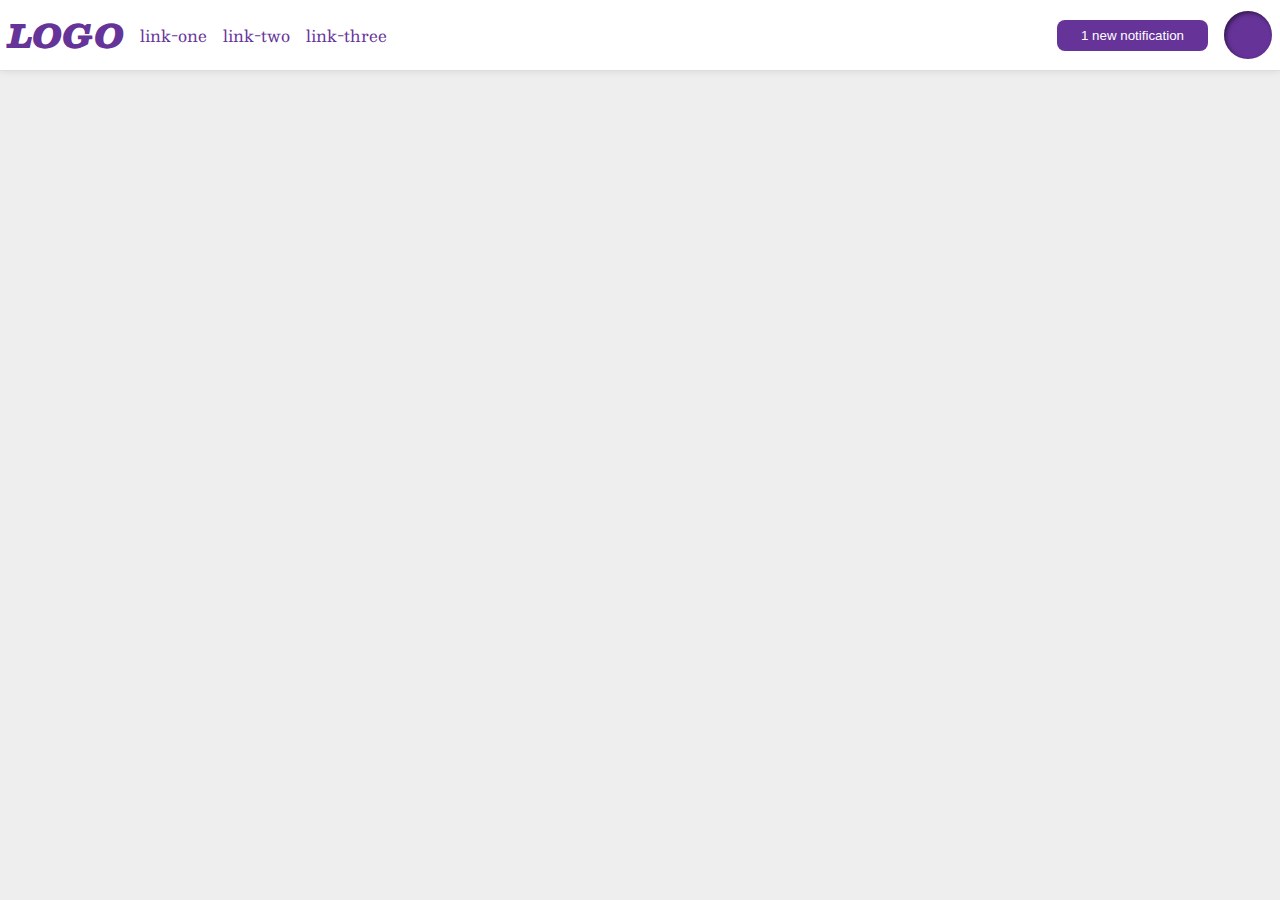
<file: foundations/flex/03-flex-header-2/index.html>
<!DOCTYPE html>
<html lang="en">
  <head>
    <meta charset="UTF-8">
    <meta http-equiv="X-UA-Compatible" content="IE=edge">
    <meta name="viewport" content="width=device-width, initial-scale=1.0">
    <title>Flex Header 2</title>
    <link rel="stylesheet" href="style.css">
  </head>
  <body>
    <div class="header">
      <div class="left">
        <!-- Left side of header -->
        <div class="logo">
          LOGO
        </div>
        <ul class="links">
          <li><a href="https://google.com">link-one</a></li>
          <li><a href="https://google.com">link-two</a></li>
          <li><a href="https://google.com">link-three</a></li>
        </ul>
      </div>

      <div class="right">
        <!-- Right side of header -->
        <button class="notifications">
          1 new notification
        </button>
        <div class="profile-image"></div>

      </div>
    </div>
  </body>
</html>
</file>
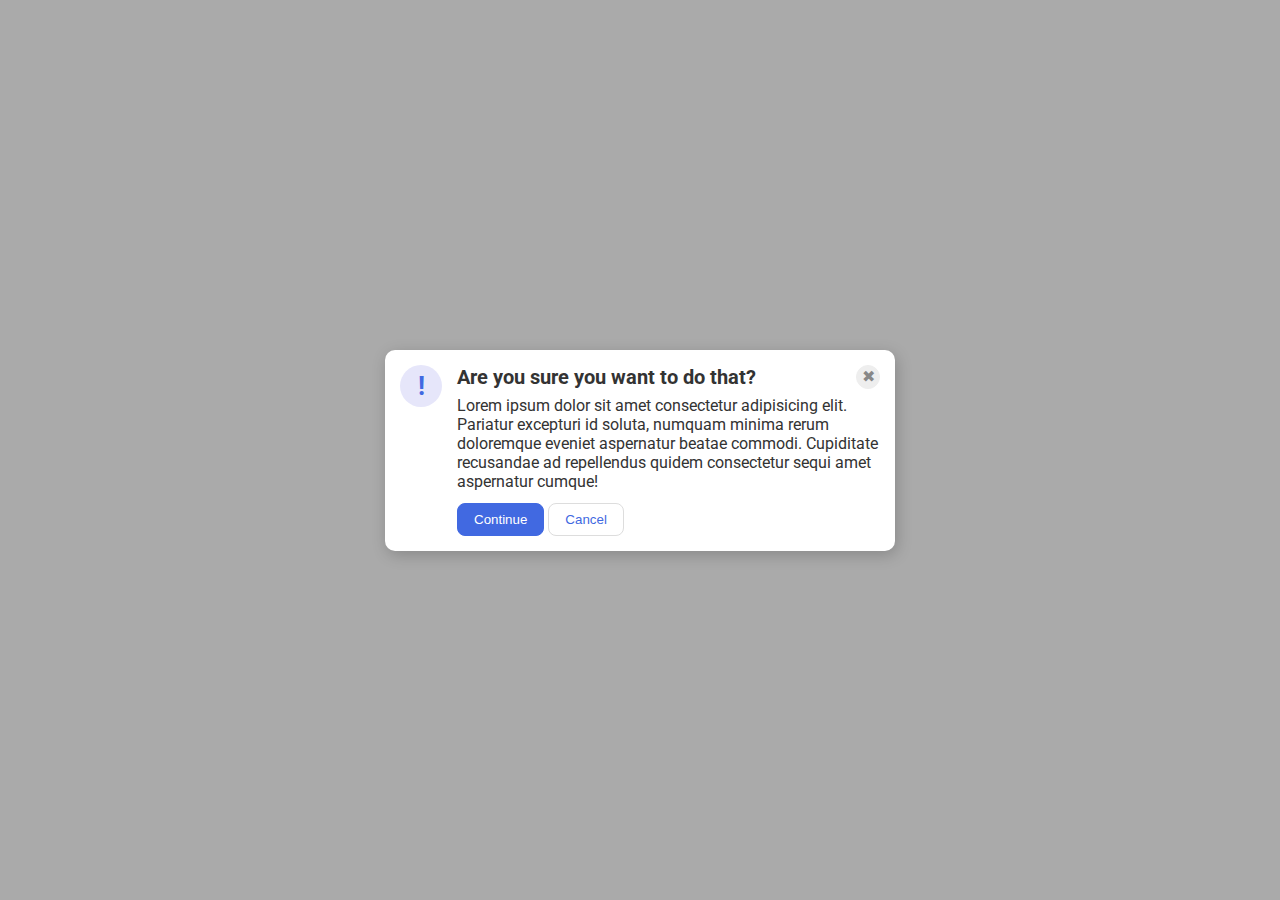
<file: foundations/flex/05-flex-modal/index.html>
<!DOCTYPE html>
<html lang="en">
  <head>
    <meta charset="UTF-8">
    <meta http-equiv="X-UA-Compatible" content="IE=edge">
    <meta name="viewport" content="width=device-width, initial-scale=1.0">
    <link rel="stylesheet" href="style.css">
    <title>Modal</title>
  </head>
  <body>
    <div class="modal">
      <div class="icon">!</div>
      <div class="main">
        <div class="header">Are you sure you want to do that?
          <button class="close-button">✖</button>
        </div>
        <div class="text">Lorem ipsum dolor sit amet consectetur adipisicing elit. Pariatur excepturi id soluta, numquam minima rerum doloremque eveniet aspernatur beatae commodi. Cupiditate recusandae ad repellendus quidem consectetur sequi amet aspernatur cumque!</div>
        <button class="continue">Continue</button>
        <button class="cancel">Cancel</button>
      </div>
    </div>
  </body>
</html>
</file>
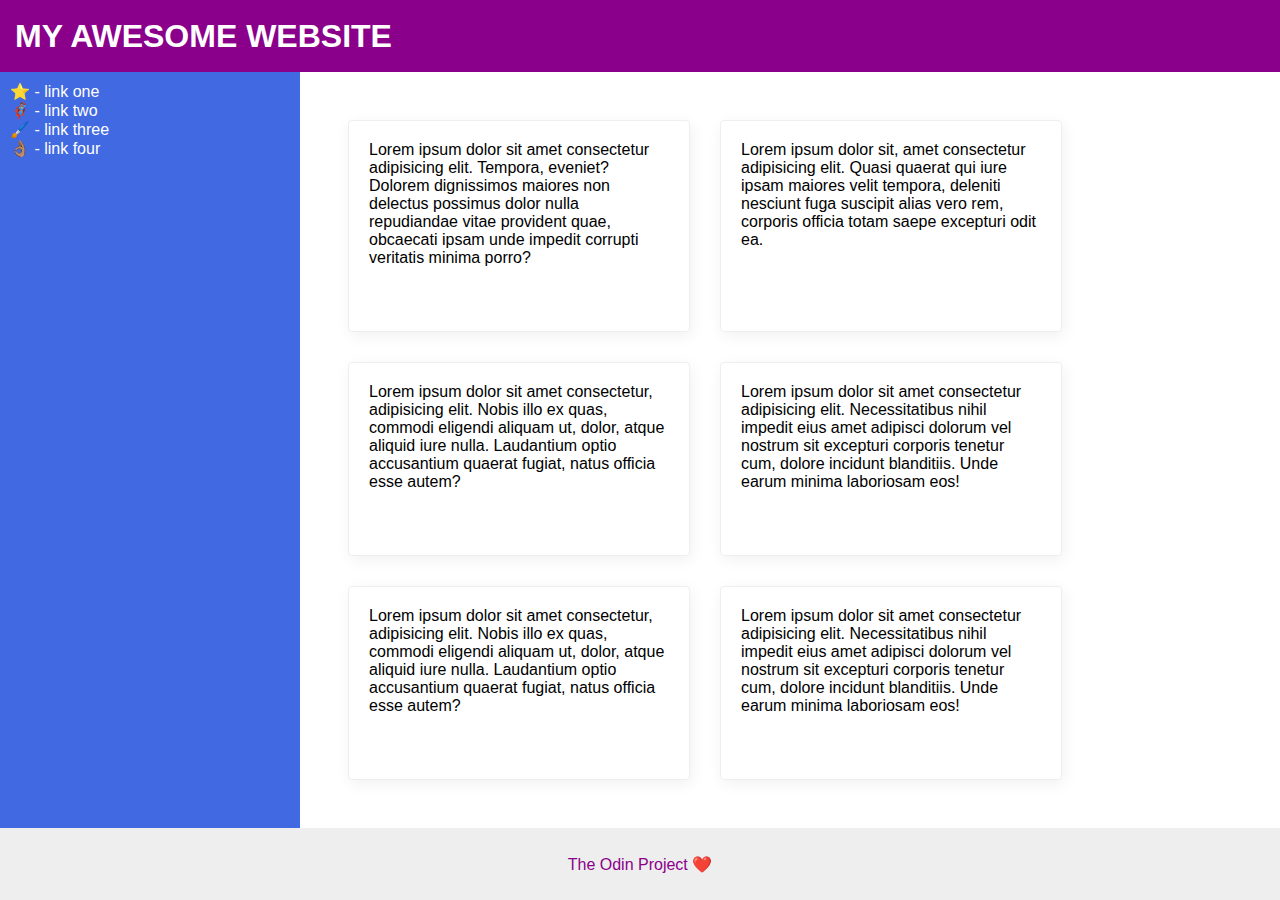
<file: foundations/flex/07-flex-layout-2/index.html>
<!DOCTYPE html>
<html lang="en">
  <head>
    <meta charset="UTF-8">
    <meta http-equiv="X-UA-Compatible" content="IE=edge">
    <meta name="viewport" content="width=device-width, initial-scale=1.0">
    <title>The Holy Grail</title>
    <link rel="stylesheet" href="style.css">
  </head>
  <body>
    <div class="header">
      MY AWESOME WEBSITE
    </div>
    
    <div class="main">
      <div class="sidebar">
        <ul>
          <li><a href="#">⭐ - link one</a></li>
          <li><a href="#">🦸🏽‍♂️ - link two</a></li>
          <li><a href="#">🖌️ - link three</a></li>
          <li><a href="#">👌🏽 - link four</a></li>
        </ul>
      </div>
  
      <div class="all_cards">
        <div class="card">Lorem ipsum dolor sit amet consectetur adipisicing elit. Tempora, eveniet? Dolorem dignissimos maiores non delectus possimus dolor nulla repudiandae vitae provident quae, obcaecati ipsam unde impedit corrupti veritatis minima porro?</div>
        <div class="card">Lorem ipsum dolor sit, amet consectetur adipisicing elit. Quasi quaerat qui iure ipsam maiores velit tempora, deleniti nesciunt fuga suscipit alias vero rem, corporis officia totam saepe excepturi odit ea.</div>
        <div class="card">Lorem ipsum dolor sit amet consectetur, adipisicing elit. Nobis illo ex quas, commodi eligendi aliquam ut, dolor, atque aliquid iure nulla. Laudantium optio accusantium quaerat fugiat, natus officia esse autem?</div>
        <div class="card">Lorem ipsum dolor sit amet consectetur adipisicing elit. Necessitatibus nihil impedit eius amet adipisci dolorum vel nostrum sit excepturi corporis tenetur cum, dolore incidunt blanditiis. Unde earum minima laboriosam eos!</div>
        <div class="card">Lorem ipsum dolor sit amet consectetur, adipisicing elit. Nobis illo ex quas, commodi eligendi aliquam ut, dolor, atque aliquid iure nulla. Laudantium optio accusantium quaerat fugiat, natus officia esse autem?</div>
        <div class="card">Lorem ipsum dolor sit amet consectetur adipisicing elit. Necessitatibus nihil impedit eius amet adipisci dolorum vel nostrum sit excepturi corporis tenetur cum, dolore incidunt blanditiis. Unde earum minima laboriosam eos!</div>
      </div>
    </div>
    <div class="footer">
      The Odin Project ❤️
    </div>
  </body>
</html>
</file>
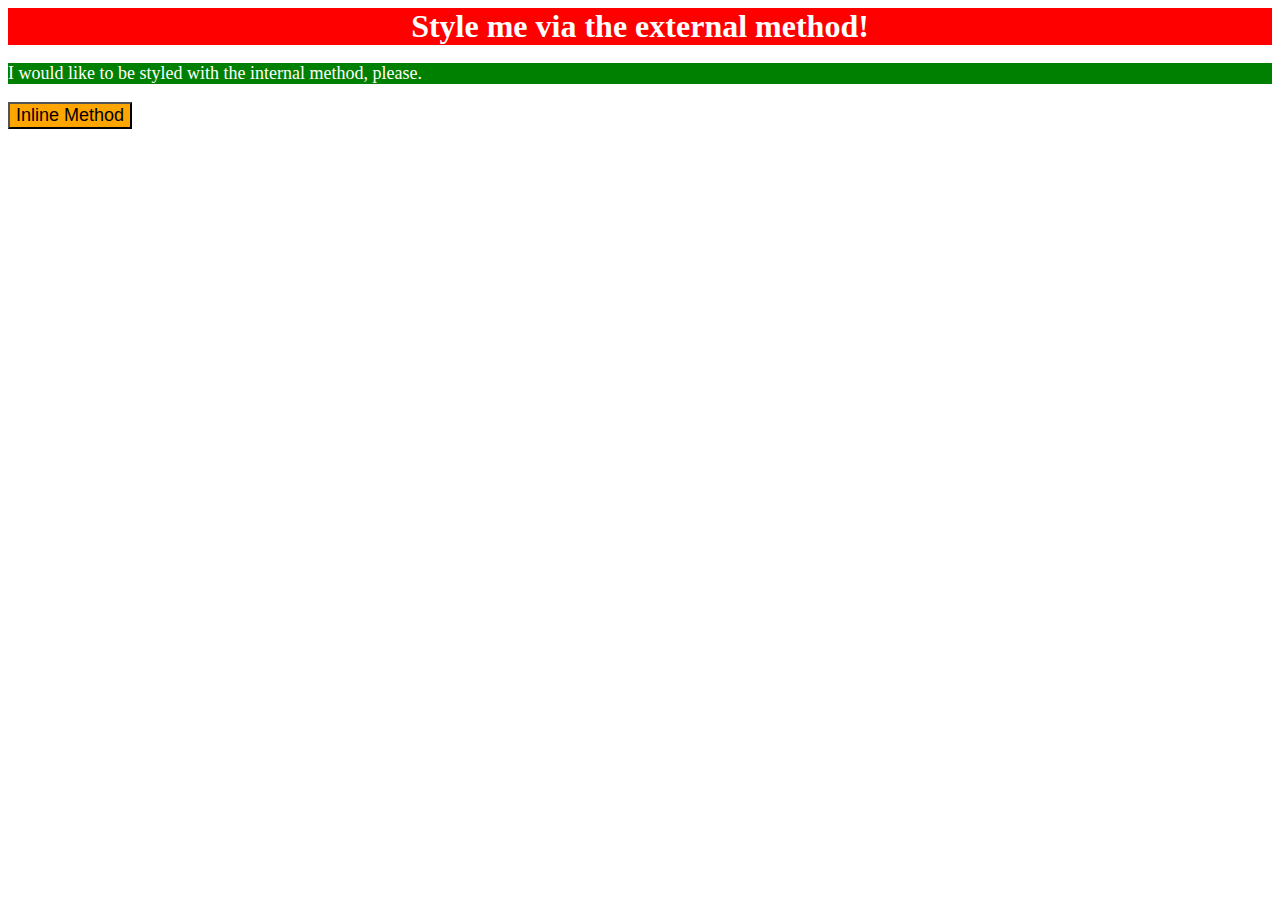
<file: foundations/intro-to-css/01-css-methods/index.html>
<!DOCTYPE html>
<html lang="en">
  <head>
    <meta charset="UTF-8">
    <meta http-equiv="X-UA-Compatible" content="IE=edge">
    <meta name="viewport" content="width=device-width, initial-scale=1.0">
    <title>Methods for Adding CSS</title>
    <link rel="stylesheet" href="style.css">

    <style>
      p{
          color: white;
          background-color: green;
          font-size: 18px;
      }
  </style>
  </head>
  <body>
    <div>Style me via the external method!</div>
    <p>I would like to be styled with the internal method, please.</p>
    <button style="background-color:orange; font-size:18px;">Inline Method</button>
  </body>
</html>
</file>
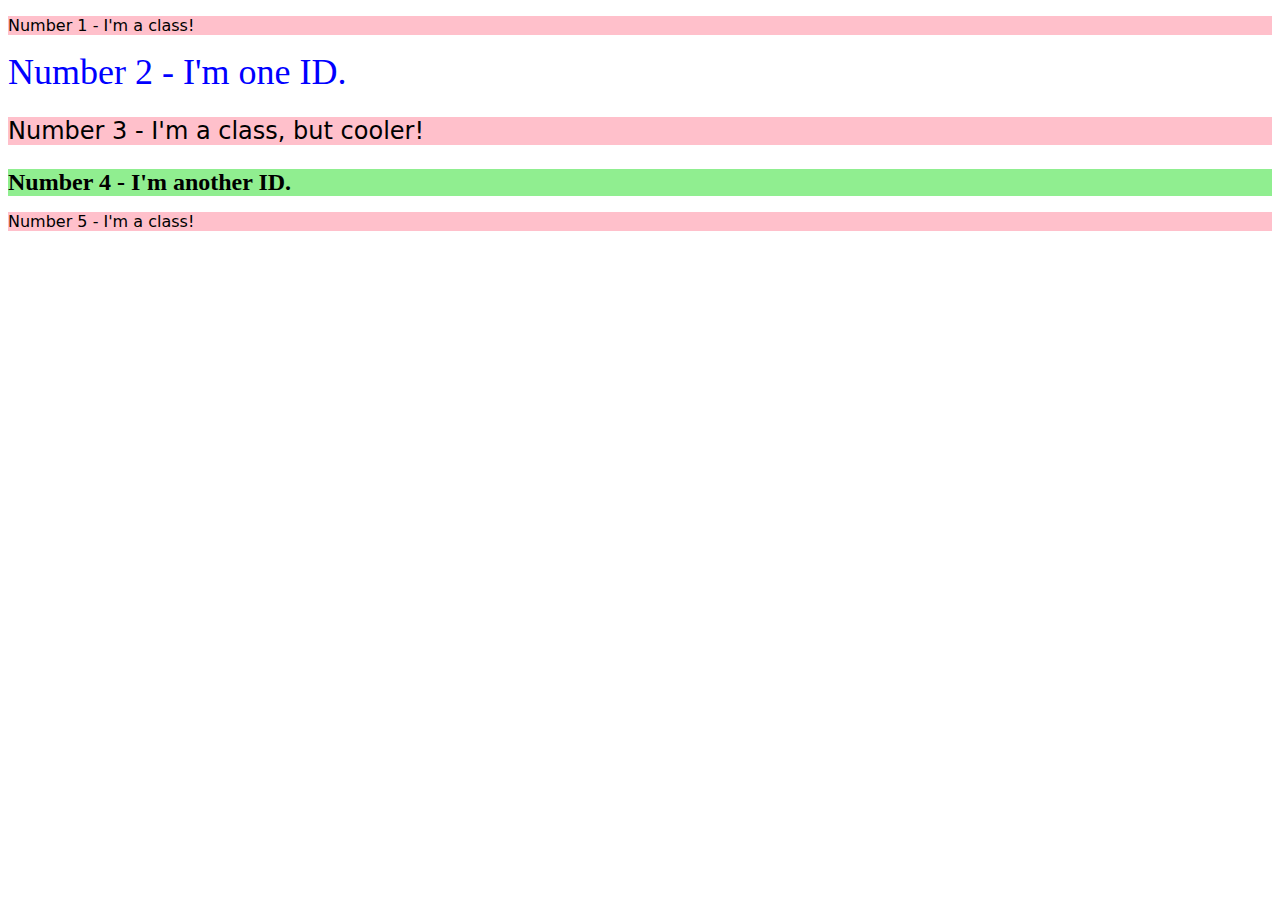
<file: foundations/intro-to-css/02-class-id-selectors/index.html>
<!DOCTYPE html>
<html lang="en">
  <head>
    <meta charset="UTF-8">
    <meta http-equiv="X-UA-Compatible" content="IE=edge">
    <meta name="viewport" content="width=device-width, initial-scale=1.0">
    <title>Class and ID Selectors</title>
    <link rel="stylesheet" href="style.css">
  </head>
  <body>
    <p class="odd">Number 1 - I'm a class!</p>
    <div id="two">Number 2 - I'm one ID.</div>
    <p class="odd" id="three">Number 3 - I'm a class, but cooler!</p>
    <div id="four">Number 4 - I'm another ID.</div>
    <p class="odd">Number 5 - I'm a class!</p>
  </body>
</html>
</file>
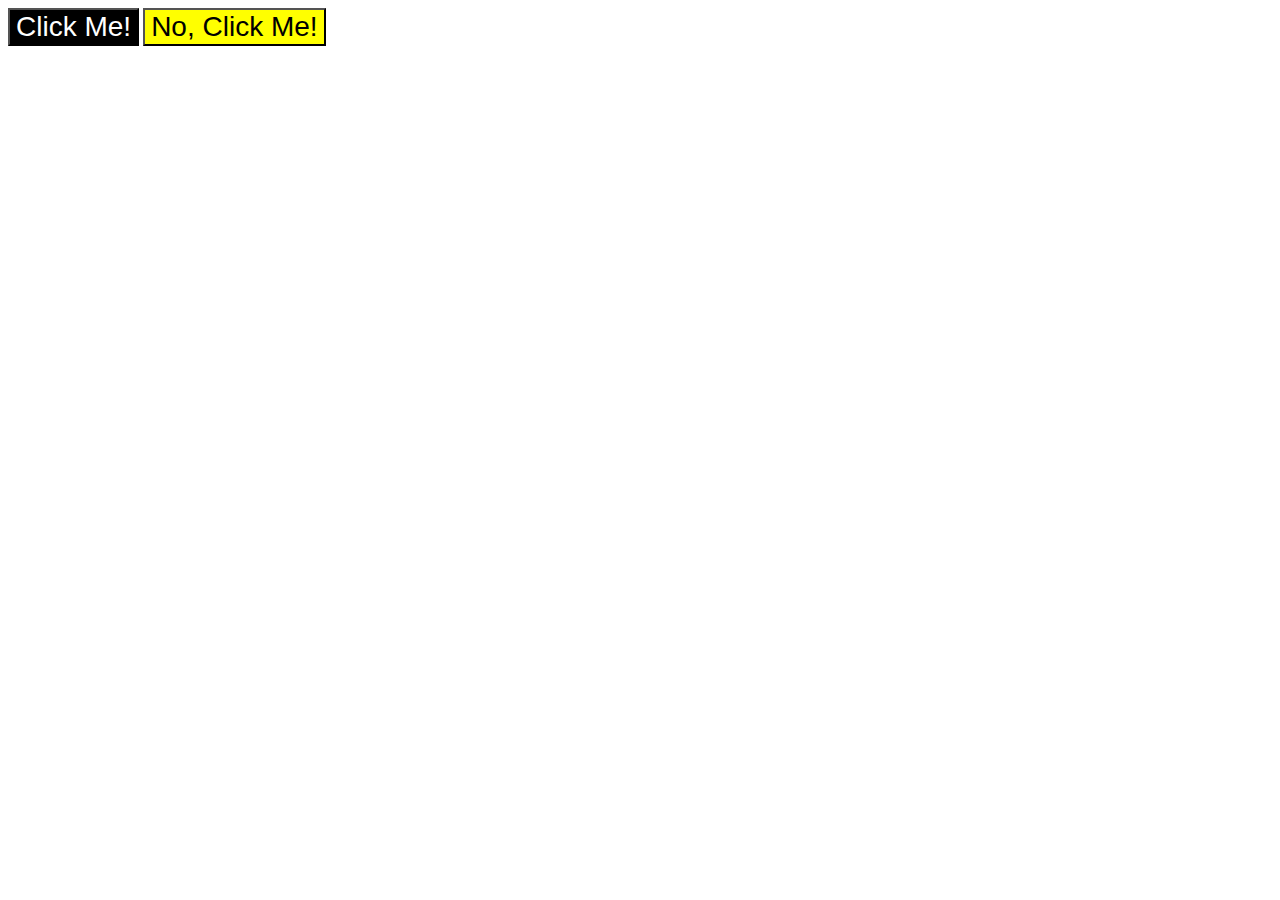
<file: foundations/intro-to-css/03-grouping-selectors/index.html>
<!DOCTYPE html>
<html lang="en">
  <head>
    <meta charset="UTF-8">
    <meta http-equiv="X-UA-Compatible" content="IE=edge">
    <meta name="viewport" content="width=device-width, initial-scale=1.0">
    <title>Grouping Selectors</title>
    <link rel="stylesheet" href="style.css">
  </head>
  <body>
    <button class="one">Click Me!</button>
    <button class="two">No, Click Me!</button>
  </body>
</html>
</file>
<file: foundations/flex/03-flex-header-2/style.css>
/* this is some magical font-importing.  
you'll learn about it later. */
@import url('https://fonts.googleapis.com/css2?family=Besley:ital,wght@0,400;1,900&display=swap');

body {
  margin: 0;
  background: #eee;
  font-family: Besley, serif;
}

.header {
  background: white;
  border-bottom: 1px solid #ddd;
  box-shadow: 0 0 8px rgba(0,0,0,.1);
  display: flex;
  justify-content: space-between;
  align-items: center;
  padding: 8px;
}

.profile-image {
  background: rebeccapurple;
  box-shadow: inset 2px 2px 4px rgba(0,0,0,.5);
  border-radius: 50%;
  width: 48px;
  height: 48px;
}

.logo {
  color: rebeccapurple;
  font-size: 32px;
  font-weight: 900;
  font-style: italic;
}

.left, .right {
  display: flex;
  justify-content: space-between;
  gap: 16px;
  align-items: center;
}

button {
  border: none;
  border-radius: 8px;
  background: rebeccapurple;
  color: white;
  padding: 8px 24px;
}

a {
  /* this removes the line under our links */
  text-decoration: none;
  color: rebeccapurple;
}

ul {
  list-style-type: none;
  display: flex;
  padding: 0;
  margin: 0;
  gap: 16px;
}
</file>
<file: foundations/flex/05-flex-modal/style.css>
@import url('https://fonts.googleapis.com/css2?family=Roboto:wght@400;700&display=swap');

html, body {
  height: 100%;
}

body {
  font-family: Roboto, sans-serif;
  margin: 0;
  background: #aaa;
  color: #333;
  /* I'll give you this one for free lol */
  display: flex;
  align-items: center;
  justify-content: center;
}

.modal {
  background: white;
  width: 480px;
  border-radius: 10px;
  box-shadow: 2px 4px 16px rgba(0,0,0,.2);
  padding: 15px;
  gap: 15px;
  display: flex;
  /* justify-content: space-between; */
}

.header {
  font-size: 20px;
  font-weight: bold;
  display: flex;
  justify-content: space-between;
  align-items: center;
  margin-bottom: 7px;
}

.text {
  margin-bottom: 12px;
}

.icon {
  color: royalblue;
  font-size: 26px;
  font-weight: 700;
  background: lavender;
  width: 42px;
  height: 42px;
  border-radius: 50%;
  display: flex;
  align-items: center;
  justify-content: center;
  flex-shrink: 0;
}

.close-button {
  background: #eee;
  border-radius: 50%;
  color: #888;
  font-weight: 400;
  font-size: 16px;
  height: 24px;
  width: 24px;
  display: flex;
  align-items: center;
  justify-content: center;
  border: 1px solid #eee;
  padding: 0;
}

button {
  cursor: pointer;
  padding: 8px 16px;
  border-radius: 8px;
}

button.continue {
  background: royalblue;
  border: 1px solid royalblue;
  color: white;
}

button.cancel {
  background: white;
  border: 1px solid #ddd;
  color: royalblue;
}
</file>
<file: foundations/flex/07-flex-layout-2/style.css>
body {
  font-family: -apple-system, BlinkMacSystemFont, 'Segoe UI', Roboto, Oxygen, Ubuntu, Cantarell, 'Open Sans', 'Helvetica Neue', sans-serif;
  margin: 0;
  min-height: 100vh;
  display: flex;
  flex-direction: column;
}

.header {
  display: flex;
  height: 72px;
  background: darkmagenta;
  color: white;
  align-items: center;
  padding: 0px 15px;
  font-size: 32px;
  font-weight: 900;
}

.main {
  display: flex;
  flex: 1;
}

.all_cards {
  display: flex;
  flex-wrap: wrap;
  padding: 48px;
  gap: 30px;
}

.card {
  border: 1px solid #eee;
  box-shadow: 2px 4px 16px rgba(0,0,0,.06);
  border-radius: 4px;
  padding: 20px;
  width: 300px;
}

.footer {
  height: 72px;
  background: #eee;
  color: darkmagenta;
  display: flex;
  justify-content: center;
  align-items: center;
}

.sidebar {
  width: 300px;
  background: royalblue;
  box-sizing: border-box;
  flex-shrink: 0;
  padding: 10px;
}

ul {
  list-style-type: none;
  margin: 0px;
  padding: 0px;
}

a {
  text-decoration: none;
  color: white;
}
</file>
<file: foundations/intro-to-css/01-css-methods/style.css>
div {
    color: white;
    background-color: red;
    text-align: center;
    font-size: 32px;
    font-weight: bold;
}
</file>
<file: foundations/intro-to-css/02-class-id-selectors/style.css>
.odd {
    background-color: pink;
    font-family: "Verdana", "DejaVu", "Sans";
}

#two {
    color: blue;
    font-size: 36px;
}

#three, #four {
    font-size: 24px;
}

#four {
    background-color: lightgreen;
    font-weight: bold;
}
</file>
<file: foundations/intro-to-css/03-grouping-selectors/style.css>
.one, .two {
    font-size: 28px;
    font-family: Helvetica, "Times New Roman", sans-serif;
}

.one {
    background-color: black;
    color: white;
}

.two {
    background-color: yellow;
}
</file>
